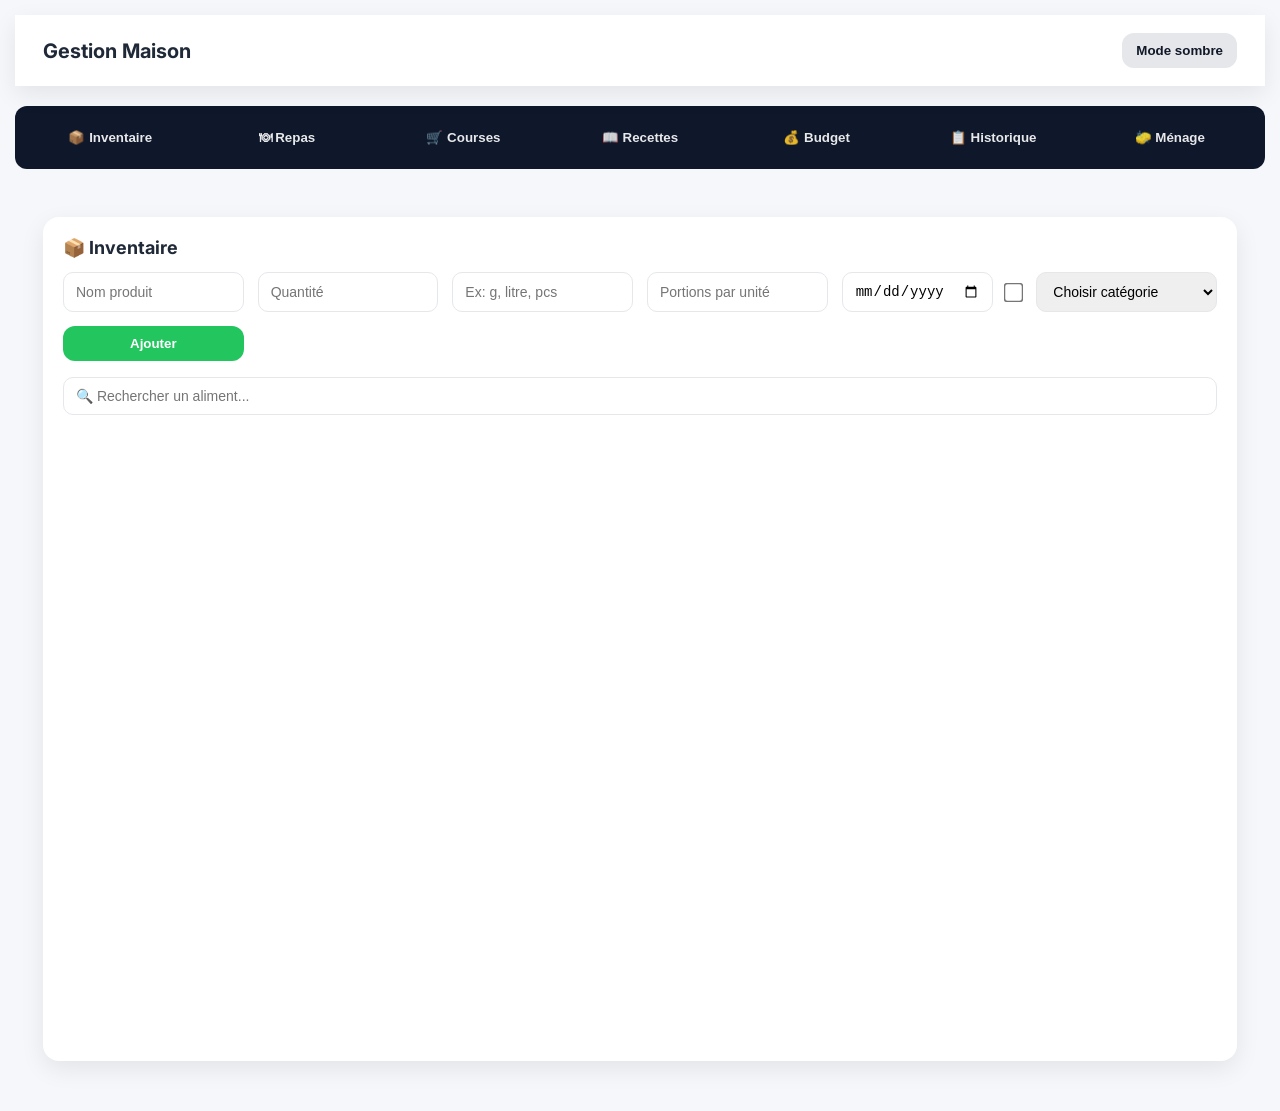
<file: index.html>
<!DOCTYPE html>
<html lang="fr">
<head>
<link href="https://fonts.googleapis.com/css2?family=Inter:wght@400;600;700&display=swap" rel="stylesheet">
<meta name="viewport", user-scalable=no">
<meta charset="UTF-8">
<title>Mon Organisation appartement</title>
	
<style>
/* ==========================
   🌟 STYLES GÉNÉRAUX
========================== */ 
:root{--bg:#f5f7fb; --card:#ffffff; --primary:#4f46e5; --primary-light:#eef2ff;--success:#22c55e;
  --warning:#f59e0b; --danger:#ef4444; --text:#1f2937; --muted:#6b7280; --radius:16px; --shadow:0 8px 24px rgba(0,0,0,0.08); }
*{box-sizing:border-box}
body{margin:0; font-family:Inter, system-ui, sans-serif; padding: 15px;  margin: 0; width: 100%; background:var(--bg); color:var(--text);
}
html, body {height: 100%;}
.header{background:var(--card); box-shadow:var(--shadow); padding:18px 28px; display:flex; align-items:center; justify-content:space-between; position:sticky;
  top:0; z-index:10; }
.header h1{margin:0; font-size:20px; }
.header-actions{display:flex; gap:10px; }
.layout {display: flex; flex-direction: column; gap: 20px; min-height: 100vh; width:100%; }
.sidebar {display: flex; gap: 10px; background: #0f172a; padding: 12px; border-radius: 12px; width:100%; }
.nav-title{font-size:12px; text-transform:uppercase; opacity:.6; margin:18px 12px 8px; }
.nav-btn{width:100%; border:none; background:transparent; color:white; padding:12px 14px; border-radius:12px; text-align:center; cursor:pointer; font-weight:600;
  opacity:.9; }
.nav-btn:hover{background:rgba(255,255,255,.08); }
.nav-btn.active{background:var(--primary); }
.content{padding:28px; flex: 1; width:100%; }
.card{background:var(--card); border-radius:var(--radius); box-shadow:var(--shadow); padding:20px; margin-bottom:22px; }
.card h2{margin:0 0 14px 0; font-size:18px; }
.btn{border:none; border-radius:12px; padding:10px 14px;min-width:250px; font-weight:600; cursor:pointer; background:var(--primary); color:white; }
.btn.secondary{background:#e5e7eb; color:#111827;min-width:100px; }
.btn.success{ background:var(--success); min-width:150px; }
.btn.warning{ background:var(--warning); }
.btn.danger{ background:var(--danger); }
.btn:hover{ filter:brightness(1.05); }
.list{display:flex; flex-direction:column; gap:10px; }
.row{display:flex; justify-content:space-between; align-items:center; padding:12px 14px; background:#f9fafb; border-radius:12px; }
.row-left{display:flex; flex-direction:column; }
.row-title{font-weight:600; }
.row-sub{font-size:13px; color:var(--muted); }
.badge{font-size:12px; padding:4px 10px; border-radius:999px; font-weight:600; }
.form-grid{display:grid; grid-template-columns:repeat(auto-fit,minmax(180px,1fr)); gap:14px; }
input, select{width:100%; padding:10px 12px; border-radius:10px; border:1px solid #e5e7eb; font-size:14px; }
.modal{position:fixed; inset:0; background:rgba(0,0,0,.35); display:none; align-items:center; justify-content:center; }
.modal-box{background:white; width:420px; max-width:95%; border-radius:18px; padding:22px; box-shadow:var(--shadow); }
.modal-box h3{margin-top:0; }
/* ==========================
   ⚡ PAGES
========================== */
.page {display: none; }

  /* ==========================
   🍽 ALIMENTAIRE
========================== */
ul { list-style: none; padding: 0; max-height: 400px; overflow-y: auto; margin-top: 10px; }
li { display:flex; justify-content:space-between; align-items:center; flex-wrap:wrap; margin:5px 0; border-bottom:1px solid #ccc; padding:5px;
    word-wrap:break-word; }
.actions {display: inline-flex; gap: 6px; margin-left: 10px; }
.urgent {color: red; font-weight: bold; display: flex; align-items: center; flex: 1; }
.ok {color: black; display: flex; align-items: center; flex: 1; }
.course-checkbox {width: 20px; height: 20px; cursor: pointer; }
.form-section {margin-bottom: 25px; }
#listeAliments {min-height: calc(100vh - 300px); overflow-y: auto; }
.repas-actions {display: flex; gap: 12px; margin-top: 15px; }
.repas-actions button {flex: 1; padding: 12px; font-size: 1em; }
#listeAliments button {padding: 8px 12px; font-size: 1.1em; }

/* ==========================
   🧽 PROPRETÉ
========================== */
.room {margin-top: 20px; padding: 12px; border-radius: 10px; background: rgba(0,0,0,0.05); }
.task {display: flex; align-items: center; gap: 10px; padding: 8px 0; font-size: 1.1em; }
.task input {width: 22px; height: 22px; }
.progress-bar {height: 10px; background: #ddd; border-radius: 10px; overflow: hidden; margin: 6px 0 12px 0; }
.progress-fill {height: 100%; width: 0%; background: #2ecc71; transition: width 0.3s ease; }

/* ==========================
   BUDGET
========================== */
#page-budget {display: flex; flex-direction: column; }
#budgetListe {min-height: calc(100vh - 300px); overflow-y: auto; }
#budgetListe .actions {display: flex; gap: 12px; margin-top: 15px; }
#budgetListe .actions button {flex: 1; padding: 12px; font-size: 1em; }
.list-item {display:flex; justify-content:space-between; align-items:center; padding:12px; border-radius:10px; margin-bottom:8px; }

/* ==========================
   🌙 MODE SOMBRE
========================== */
.dark {background: #121212; color: #e0e0e0; }
.dark input, .dark select{background: #1e1e1e; color: #e0e0e0; border: 1px solid #444; }
.dark li {border-bottom: 1px solid #333; }
.dark strong, .dark li span, .dark h1, .dark h2 {color: #ffffff; }
.dark .room {background: rgba(255,255,255,0.05); }
.dark .header {background: rgba(255,255,255,0.05); }
.dark .sidebar {background: rgba(255,255,255,0.05); }
.dark .content {background: rgba(255,255,255,0.05); }
.dark .card {background: rgba(255,255,255,0.05); }
.dark .progress-bar {background: #333;}
.toggle {margin: 10px 0; }

/* ==========================
   🖤 POPUPS
========================== */
.popup {position: fixed; inset: 0; background: rgba(0,0,0,0.5); display: none; align-items: center; justify-content: center; z-index: 1000; padding: 20px; }
.popup-content {background: #1e1e1e; color: white; width: 100%; max-width: 500px; padding: 30px; border-radius: 15px; display: flex; 
                flex-direction: column; gap: 15px; box-shadow: 0 10px 25px rgba(0,0,0,0.4); max-height: 90vh; overflow-y: auto; }
.popup-content input,
.popup-content select,
.popup-content button {font-size: 1.1em; padding: 12px; border-radius: 10px; }
.popup-actions {display: flex; gap: 10px; }
.popup-actions button {flex: 1; }
.delete-btn {background: #c0392b; color: white; font-size: 1.2em; padding: 14px; }

/* ==========================
    TELEPHONE
========================== */
@media (max-width: 900px) {
  .layout {flex-direction: column; min-height: 100vh; width:100%; }
  .sidebar {width: 100%; }
  .content {flex: 1; width:100%; }
}
</style>

</head>
  
<body>
<!-- ==========================
   🏠 BANDEAU PRINCIPALE
========================== -->
<div class="layout">
	<div class="header">
  		<h1>Gestion Maison</h1>
  		<div class="header-actions">
    		<button class="btn secondary" onclick="toggleDarkMode()">Mode sombre</button>
  		</div>
  	</div>
 	<div class="sidebar">
    	<button class="nav-btn" onclick="afficherPage('inventaire')">📦 Inventaire</button>
    	<button class="nav-btn" onclick="afficherPage('repas')">🍽 Repas </button>
    	<button class="nav-btn" onclick="afficherPage('courses')">🛒 Courses</button>
    	<button class="nav-btn" onclick="afficherPage('recettes')">📖 Recettes</button>
    	<button class="nav-btn" onclick="afficherPage('budget')">💰 Budget</button>
    	<button class="nav-btn" onclick="afficherPage('historique')">📋 Historique</button>
    	<button class="nav-btn" onclick="afficherPage('proprete')">🧽 Ménage</button>
  	</div>
  <main class="content">

<!-- ==========================
   🍽 INVENTAIRE
========================== -->  
    <div class="card" id="page-inventaire" style="display:none;">
      <h2>📦 Inventaire</h2>

      <div class="form-grid" style="margin-bottom:16px">
        <input type="text" id="nom" placeholder="Nom produit">
        <input type="number" id="quantite" placeholder="Quantité">
        <input type="text" id="unite" placeholder="Ex: g, litre, pcs">
        <input type="number" id="portions" placeholder="Portions par unité">
        <div style="display: flex; align-items: center; gap: 10px;">
          <input type="date" id="peremption">
          <label style="display: flex; align-items: center; gap: 5px; margin: 0;">
            <input type="checkbox" id="sansDate" style="transform: scale(1.5);">
          </label>
        </div>
        <select id="categorie">
          <option value="Choisir catégorie">Choisir catégorie</option>
          <option value="Boisson">Boisson</option>
          <option value="Produit laitier">Produit laitier</option>
          <option value="Légume">Légume</option>
          <option value="Fruit">Fruit</option>
          <option value="Viande">Viande</option>
          <option value="Poisson">Poisson</option>
          <option value="Féculent">Féculent</option>
          <option value="Sucré">Sucré</option>
          <option value="Sauce">Sauce</option>
          <option value="Epice">Epice</option>
          <option value="Sec">Sec</option>
          <option value="Plat préparé">Plat préparé</option>
          <option value="Hygiène">Hygiène</option>
        </select>
        <button class="btn success" onclick="ajouterOuModifierAliment()">Ajouter</button>
      </div>

      <input type="text" id="recherche" placeholder="🔍 Rechercher un aliment..." oninput="afficherAliments()">
      <ul class="list" id="listeAliments"></ul>
  	</div>
	
<!-- ==========================
   🍽 REPAS
========================== -->  
    <div class="card" id="page-repas" style="display:none;">
      <h2>🍽️ Repas de la semaine</h2>
  
      <table border="1" cellpadding="5" cellspacing="0">
          <thead>
            <tr>
              <th>Jour</th>
              <th>Petit-déjeuner</th>
              <th>Déjeuner</th>
              <th>Dîner</th>
              <th>Autre</th>
            </tr>
          </thead>
          <tbody>
            <tr>
              <td>Lundi</td>
              <td><input type="text" class="repas" data-jour="Lundi" data-repas="Petit-déjeuner" onclick="ouvrirPopupRepas(this)" readonly></td>
              <td><input type="text" class="repas" data-jour="Lundi" data-repas="Déjeuner" onclick="ouvrirPopupRepas(this)" readonly></td>
              <td><input type="text" class="repas" data-jour="Lundi" data-repas="Dîner" onclick="ouvrirPopupRepas(this)" readonly></td>
              <td><input type="text" class="repas" data-jour="Lundi" data-repas="Autre" onclick="ouvrirPopupRepas(this)" readonly></td>
            </tr>
            <tr>
              <td>Mardi</td>
              <td><input type="text" class="repas" data-jour="Mardi" data-repas="Petit-déjeuner" onclick="ouvrirPopupRepas(this)" readonly></td>
              <td><input type="text" class="repas" data-jour="Mardi" data-repas="Déjeuner" onclick="ouvrirPopupRepas(this)" readonly></td>
              <td><input type="text" class="repas" data-jour="Mardi" data-repas="Dîner" onclick="ouvrirPopupRepas(this)" readonly></td>
              <td><input type="text" class="repas" data-jour="Mardi" data-repas="Autre" onclick="ouvrirPopupRepas(this)" readonly></td>
            </tr>
            <tr>
              <td>Mercredi</td>
              <td><input type="text" class="repas" data-jour="Mercredi" data-repas="Petit-déjeuner" onclick="ouvrirPopupRepas(this)" readonly></td>
              <td><input type="text" class="repas" data-jour="Mercredi" data-repas="Déjeuner" onclick="ouvrirPopupRepas(this)" readonly></td>
              <td><input type="text" class="repas" data-jour="Mercredi" data-repas="Dîner" onclick="ouvrirPopupRepas(this)" readonly></td>
              <td><input type="text" class="repas" data-jour="Mercredi" data-repas="Autre" onclick="ouvrirPopupRepas(this)" readonly></td>
            </tr>
            <tr>
              <td>Jeudi</td>
              <td><input type="text" class="repas" data-jour="Jeudi" data-repas="Petit-déjeuner" onclick="ouvrirPopupRepas(this)" readonly></td>
              <td><input type="text" class="repas" data-jour="Jeudi" data-repas="Déjeuner" onclick="ouvrirPopupRepas(this)" readonly></td>
              <td><input type="text" class="repas" data-jour="Jeudi" data-repas="Dîner" onclick="ouvrirPopupRepas(this)" readonly></td>
              <td><input type="text" class="repas" data-jour="Jeudi" data-repas="Autre" onclick="ouvrirPopupRepas(this)" readonly></td>
            </tr>
            <tr>
              <td>Vendredi</td>
              <td><input type="text" class="repas" data-jour="Vendredi" data-repas="Petit-déjeuner" onclick="ouvrirPopupRepas(this)" readonly></td>
              <td><input type="text" class="repas" data-jour="Vendredi" data-repas="Déjeuner" onclick="ouvrirPopupRepas(this)" readonly></td>
              <td><input type="text" class="repas" data-jour="Vendredi" data-repas="Dîner" onclick="ouvrirPopupRepas(this)" readonly></td>
              <td><input type="text" class="repas" data-jour="Vendredi" data-repas="Autre" onclick="ouvrirPopupRepas(this)" readonly></td>
            </tr>
            <tr>
              <td>Samedi</td>
              <td><input type="text" class="repas" data-jour="Samedi" data-repas="Petit-déjeuner" onclick="ouvrirPopupRepas(this)" readonly></td>
              <td><input type="text" class="repas" data-jour="Samedi" data-repas="Déjeuner" onclick="ouvrirPopupRepas(this)" readonly></td>
              <td><input type="text" class="repas" data-jour="Samedi" data-repas="Dîner" onclick="ouvrirPopupRepas(this)" readonly></td>
              <td><input type="text" class="repas" data-jour="Samedi" data-repas="Autre" onclick="ouvrirPopupRepas(this)" readonly></td>
            </tr>
            <tr>
              <td>Dimanche</td>
              <td><input type="text" class="repas" data-jour="Dimanche" data-repas="Petit-déjeuner" onclick="ouvrirPopupRepas(this)" readonly></td>
              <td><input type="text" class="repas" data-jour="Dimanche" data-repas="Déjeuner" onclick="ouvrirPopupRepas(this)" readonly></td>
              <td><input type="text" class="repas" data-jour="Dimanche" data-repas="Dîner" onclick="ouvrirPopupRepas(this)" readonly></td>
              <td><input type="text" class="repas" data-jour="Dimanche" data-repas="Autre" onclick="ouvrirPopupRepas(this)" readonly></td>
            </tr>
        </tbody>
      </table>
	  <p>
      <button class="btn" onclick="nouvelleSemaine()">🆕 Nouvelle semaine</button>
      <button class="btn" id="btnSauvegardeRepas" onclick="sauvegarderRepas()">💾 Sauvegarder la semaine</button>
      <button class="btn" onclick="chargerRepas()">🔄 Charger la semaine</button>
      <button class="btn" id="btnListeCourse" onclick="genererListeCourses()">🛒 Générer la liste de courses</button>
	  </p>
    </div>

<!-- ==========================
   🍽 Courses
========================== -->  
    <div class="card" id="page-courses" style="display:none;">
      <h2>🛒 Liste de courses</h2>
      <div id="listeCoursesContainer"></div>
    </div>

<!-- ==========================
   🍽 Recettes
========================== --> 
    <div class="card" id="page-recettes" style="display:none;">
      <h2>📖 Mes Recettes</h2>
      <input id="recetteNom" placeholder="Nom de la recette">
      <p><input id="recetteIngredients" placeholder="Ex: Tomate, Lait, Oeuf"></p>
      <button class="btn success" onclick="ajouterRecette()">Ajouter</button>
      <h3>Liste des recettes :</h3>
      <ul class="list" id="listeRecettes"></ul>
    </div>
  
<!-- ==========================
   🧽 PROPRETÉ
========================== -->
    <div class="card" id="page-proprete" style="display:none;">
      <h2>🧽 Propreté</h2>
      <div id="listeTachesProprete"></div>
      <button class="btn" onclick="resetProprete()">🔄 Nouvelle semaine</button>
    </div>

<!-- ==========================
   💰 BUDGET
========================== -->
    <div class="card" id="page-budget" style="display:none;">
      <h2>💰 Budget mensuel</h2>
      <div id="budget-depenses" style="margin-top: 20px;">
        <h3>Ajouter une dépense</h3>
        <input id="budgetMontant" placeholder="Ex: 25">
        <p><select id="budgetCategorie">
          <option>Nourriture</option>
          <option>Logement</option>
          <option>Voiture</option>
          <option>Loisir</option>
          <option>Abonnement</option>
        </select></p>
        <input id="budgetNote" placeholder="Ex: courses lidl">
        <p><button class="btn success" onclick="ajouterDepense()">Ajouter</button></p>
        <h3>Total du mois : <span id="budgetTotal">0 €</span></h3>
        <div style="display: flex; align-items: center; justifyContent: space-between; marginBottom: 10px; gap:10px;">
          <h3>Dépenses :</h3>
          <div class="budget-actions">
            <button class="btn" onclick="nouveauMois()"> Réinitialiser le budget</button>
          </div>
        </div>
        <ul class="list" id="budgetListe"></ul>
      </div>
	</div>
<!-- ==========================
   📋 HISTORIQUE
========================== -->
      <div class="card" id="page-historique" style="display:none;">
      	<h2>📋 Historique</h2>
        	<ul id="historiqueListe"></ul>
      </div>
      
	</main>
</div>
<script>
// ------------------- GESTION BOUTON ----------------
const buttons = document.querySelectorAll(".nav-btn");

buttons.forEach(button => {
  button.addEventListener("click", () => {
    buttons.forEach(btn => btn.classList.remove("active"));
    button.classList.add("active");

  });
});
	
// ------------------- MODE SOMBRE -------------------
if (localStorage.getItem("darkMode") === "true") {
  document.body.classList.add("dark");
}
function toggleDarkMode() {
  document.body.classList.toggle("dark");
  localStorage.setItem("darkMode", document.body.classList.contains("dark"));
}

/* =========================
   Alimentaire
========================= */
let aliments = [];
let indexEnCours = -1;

// Charger les aliments depuis localStorage
function chargerAliments() {
  const data = localStorage.getItem("aliments");
  if(data) aliments = JSON.parse(data);
}
// Sauvegarder les aliments dans localStorage
function sauvegarderAliments() {
  localStorage.setItem("aliments", JSON.stringify(aliments));
}
// Ajouter ou modifier un aliment
function ajouterOuModifierAliment() {
  const nom = document.getElementById("nom").value;
  const quantite = document.getElementById("quantite").value;
  const unite = document.getElementById("unite").value;
  const sansDate = document.getElementById("sansDate").checked;
  const peremption = sansDate ? null : document.getElementById("peremption").value;
  const categorie = document.getElementById("categorie").value;
  const portions = parseInt(document.getElementById("portions").value) || 1;
  if(!nom || !quantite || !unite || !categorie) {
    alert("Veuillez remplir tous les champs !");
    return;
  }
  const nouvelAliment = {nom, quantite, unite, peremption, categorie, portions};
  if(indexEnCours === -1) {
    aliments.push(nouvelAliment);
  } else {
    aliments[indexEnCours] = nouvelAliment;
    indexEnCours = -1;
    document.querySelector("button[onclick='ajouterOuModifierAliment()']").textContent = "Ajouter";
  }
  // Réinitialiser le formulaire
  document.getElementById("nom").value = "";
  document.getElementById("quantite").value = "";
  document.getElementById("unite").value = "";
  document.getElementById("peremption").value = "";
  document.getElementById("categorie").value = "Choisir catégorie";
  document.getElementById("portions").value = "";
  document.getElementById("sansDate").checked = false; 
  sauvegarderAliments();
  afficherAliments();
}
// Affichage
function calculerJoursRestants(dateString) {
  const aujourdHui = new Date();
  const peremption = new Date(dateString);
  const diffTime = peremption - aujourdHui;
  const diffDays = Math.ceil(diffTime / (1000 * 60 * 60 * 24));
  return diffDays < 0 ? 0 : diffDays;
}
function afficherAliments() {
  const recherche = document.getElementById("recherche").value.toLowerCase();
  const ul = document.getElementById("listeAliments");
  ul.innerHTML = "";
  const ordreCategorie = ["Féculent", "Produit laitier", "Viande", "Poisson", "Fruit", "Légume", "Sucré", "Sec", "Sauce", "Epice", "Boisson", "Plat préparé", "Hygiène"];
  aliments.sort((a, b) => ordreCategorie.indexOf(a.categorie) - ordreCategorie.indexOf(b.categorie));
  let categorieActuelle = "";
  aliments.forEach((aliment, index) => {
    if (!aliment.nom.toLowerCase().includes(recherche)) return;
    if (aliment.categorie !== categorieActuelle) {
      categorieActuelle = aliment.categorie;
      const titre = document.createElement("li");
      titre.innerHTML = `<strong style="font-size:1.2em; color:#2c3e50;">${categorieActuelle}</strong>`;
      ul.appendChild(titre);
    }
    const li = document.createElement("li");
    li.style.cursor = "pointer";
    li.onclick = (e) => {
      if (e.target.tagName !== "BUTTON") ouvrirPopup(index);
    };
    let textePeremption = "";
    if (aliment.peremption) {
      const joursRestants = calculerJoursRestants(aliment.peremption);
      textePeremption = ` - ${joursRestants} jour(s) restant`;
      if (joursRestants <= 3) {
        li.className = "urgent";
        textePeremption += " - URGENT !";
      } else {
        li.className = "ok";
      }
    } else {
      li.className = "ok";
    }
    let textePortions = "";
    if (aliment.portions) {
	    textePortions = ` (${aliment.quantite * aliment.portions} portions)`;
    }
    const blocQuantite = document.createElement("div");
    blocQuantite.style.display = "flex";
    blocQuantite.style.alignItems = "center";
    blocQuantite.style.gap = "8px";
    const btnMoins = document.createElement("button");
    btnMoins.textContent = "−";
    btnMoins.style.width = "35px";
    const btnPlus = document.createElement("button");
    btnPlus.textContent = "+";
    btnPlus.style.width = "35px";
    const spanTexte = document.createElement("span");
    function majTexte() {
      let txtPortions = aliment.portions ? ` (${aliment.quantite * aliment.portions} portions)` : "";
      let txtPeremption = "";
      if (aliment.peremption) {
        const joursRestants = calculerJoursRestants(aliment.peremption);
        txtPeremption = ` - ${joursRestants} jour(s) restant`;
        if (joursRestants <= 3) txtPeremption += " - URGENT !";
      }
	  if (aliment.quantite > 0 && aliment.quantite < 1) {
		  aliment.quantite = 1;
	  }
      spanTexte.innerHTML = `<strong>${aliment.nom}</strong><br>${aliment.quantite} ${aliment.unite}${txtPortions}${txtPeremption}`;
    }
    majTexte();
    btnMoins.onclick = (e) => {
      e.stopPropagation();
	  if (aliment.portions > aliment.quantite) {
      	if (aliment.portions > 0) {
        	aliment.portions--;
        	majTexte();
        	sauvegarderAliments();
      	}
	  }
	  else {
		if (aliment.quantite > 0) {
        	aliment.quantite--;
        	majTexte();
        	sauvegarderAliments();
      	}
	  }
	  if (aliment.quantite === 0) {
		  supprimerAliment(index);
	  }
    };
    btnPlus.onclick = (e) => {
      e.stopPropagation();
      if (aliment.portions > aliment.quantite) {
        	aliment.portions++;
        	majTexte();
        	sauvegarderAliments();
	  }
	  else {
        	aliment.quantite++;
        	majTexte();
        	sauvegarderAliments();
	  }
    };
    blocQuantite.appendChild(btnMoins);
    blocQuantite.appendChild(spanTexte);
    blocQuantite.appendChild(btnPlus);
    li.appendChild(blocQuantite);
    const btnSupprimer = document.createElement("button");
    btnSupprimer.textContent = "Supprimer";
    btnSupprimer.style.padding = "10px 16px";
    btnSupprimer.style.fontSize = "1em";
    btnSupprimer.style.background = "#e74c3c";
    btnSupprimer.style.color = "white";
    btnSupprimer.style.border = "none";
    btnSupprimer.style.borderRadius = "6px";
    btnSupprimer.onclick = (e) => {
      e.stopPropagation();
      supprimerAliment(index);
    };
    const actions = document.createElement("span");
    actions.className = "actions";
    actions.appendChild(btnSupprimer);
    li.appendChild(actions);
    ul.appendChild(li);
  }); 
}
function supprimerAliment(index) {
  if(confirm("Voulez-vous vraiment supprimer cet aliment ?")) {
    aliments.splice(index, 1);
    sauvegarderAliments();
    afficherAliments();
  }
}
// Pré-remplir le formulaire pour modifier
function preRemplirFormulaire(index) {
  const aliment = aliments[index];
  document.getElementById("nom").value = aliment.nom;
  document.getElementById("quantite").value = aliment.quantite;
  document.getElementById("unite").value = aliment.unite;
  document.getElementById("peremption").value = aliment.peremption;
  document.getElementById("categorie").value = aliment.categorie;
  document.getElementById("portions").value = aliment.portions;
  indexEnCours = index;
  document.querySelector("button[onclick='ajouterOuModifierAliment()']").textContent = "Modifier";
}
// Sauvegarde inventaire
function exporterInventaire() {
  const dataStr = JSON.stringify(aliments, null, 2);
  const blob = new Blob([dataStr], { type: "application/json" });
  const url = URL.createObjectURL(blob);
  const a = document.createElement("a");
  a.href = url;
  a.download = "inventaire.json";
  a.click();
  URL.revokeObjectURL(url);
}
function importerInventaire(event) {
  const file = event.target.files[0];
  if (!file) return;
  const reader = new FileReader();
  reader.onload = function(e) {
    try {
      aliments = JSON.parse(e.target.result);
      sauvegarderAliments();
      afficherAliments();
      alert("Inventaire restauré avec succès !");
    } catch {
      alert("Fichier invalide");
    }
  };
  reader.readAsText(file);
}

/* =========================
   Repas
========================= */
let categoriesCourses = JSON.parse(localStorage.getItem("categoriesCourses")) || {};
const toutesCategories = ["Féculent", "Produit laitier", "Viande", "Poisson", "Fruit", "Légume", "Sucré", "Sauce", "Epice", "Boisson", "Conserve", 
                          "Produit du monde", "Hygiène"];
  
function sauvegarderRepas() {
  const repasData = {};
  document.querySelectorAll('.repas').forEach(input => {
    const jour = input.dataset.jour;
    const typeRepas = input.dataset.repas;
    if (!repasData[jour]) repasData[jour] = {};
    repasData[jour][typeRepas] = input.value;
  });
  localStorage.setItem('repasSemaine', JSON.stringify(repasData));
  const btnSauvegarde = document.getElementById("btnSauvegardeRepas");
  btnSauvegarde.onclick = () => {
	alert("Repas sauvegardés !");
  }
}
function chargerRepas() {
  const repasData = JSON.parse(localStorage.getItem('repasSemaine'));
  if (!repasData) return;

  document.querySelectorAll('.repas').forEach(input => {
    const jour = input.dataset.jour;
    const typeRepas = input.dataset.repas;
    input.value = repasData[jour] ? repasData[jour][typeRepas] || '' : '';
  });
}
function genererListeCourses() {
  const btnCourse = document.getElementById("btnListeCourse");
  btnCourse.onclick = () => {
  	if (confirm("Voulez-vous vous rendre sur la liste de course ?")) afficherPage('courses');
  }
  let inventaire = [];
  try {
    inventaire = JSON.parse(localStorage.getItem('aliments')) || [];
  } catch {
    inventaire = [];
  }
  const repasData = JSON.parse(localStorage.getItem('repasSemaine')) || {};
  let categories = JSON.parse(localStorage.getItem("coursesCategories")) || {};
  const totalDemandes = {};
  const achatsInputs = {}; // ← stocke les champs "acheté"
  Object.values(repasData).forEach(jour => {
    Object.values(jour).forEach(texteRepas => {
      if (!texteRepas) return;
      const aliments = texteRepas
        .split(',')
        .map(a => a.trim())
        .filter(a => a);
      aliments.forEach(item => {
        const match = item.match(/^(.+?)\s*(\d+)?$/);
        if (!match) return;
        const nom = match[1].trim();
        const qte = Number(match[2]) || 1;
        totalDemandes[nom] = (totalDemandes[nom] || 0) + qte;
        if (!categories[nom]) categories[nom] = "Autres";
      });
    });
  });
  const courses = {};
  Object.keys(totalDemandes).forEach(nom => {
    const trouve = inventaire.find(a =>
      a.nom.toLowerCase() === nom.toLowerCase()
    );
    const stock = trouve
      ? Number(trouve.quantite) * (trouve.portions || 1)
      : 0;
    const besoin = Math.max(totalDemandes[nom] - stock, 0);
    if (besoin > 0) courses[nom] = besoin;
  });
  const container = document.getElementById("listeCoursesContainer");
  container.innerHTML = "";
  const btnAjouterInventaire = document.createElement("button");
  btnAjouterInventaire.textContent = "➕ Ajouter à l'inventaire";
  btnAjouterInventaire.onclick = () => {
    const checkedData = JSON.parse(localStorage.getItem("coursesChecked")) || {};
    Object.keys(checkedData).forEach(nom => {
      if (!checkedData[nom]) return;
      const qteAchetee = Number(achatsInputs[nom]?.value) || 0;
      if (qteAchetee <= 0) return;
		const existant = aliments.find(a =>
      	a.nom.toLowerCase() === nom.toLowerCase()
   		);
		if (existant) {
      	// ✅ On additionne la quantité
      		existant.quantite = Number(existant.quantite) + qteAchetee;
    	} else {
      		aliments.push({
        		nom: nom,
        		quantite: qteAchetee,
        		unite: "",
        		peremption: null,
        		categorie: categories[nom] || "Autres"
      		});
    	}
	});
    localStorage.setItem("aliments", JSON.stringify(aliments));
    localStorage.removeItem("coursesChecked");
    genererListeCourses();
    afficherAliments();
  };
  container.appendChild(btnAjouterInventaire);
  if (Object.keys(courses).length === 0) {
    container.innerHTML += "<p>✅ Tout est déjà dans l'inventaire.</p>";
    return;
  }
  const ordreCategories = [
    "Autres",
    "Féculent", "Produit laitier", "Viande", "Poisson",
    "Fruit", "Légume", "Sucré", "Sauce",
    "Epice", "Boisson", "Conserve", "Produit du monde", "Hygiène"
  ];
  ordreCategories.forEach(categorie => {
    const alimentsDeCategorie =
      Object.keys(courses).filter(nom => categories[nom] === categorie);
    if (alimentsDeCategorie.length === 0) return;
    const titre = document.createElement("p");
    titre.textContent = categorie;
    titre.style.fontWeight = "bold";
    titre.style.fontSize = "1.2em";
    titre.style.marginTop = "12px";
    container.appendChild(titre);
    const ul = document.createElement("ul");
    alimentsDeCategorie.forEach(nom => {
      const li = document.createElement("li");
      li.style.display = "flex";
      li.style.alignItems = "center";
      li.style.gap = "10px";
      const checkbox = document.createElement("input");
      checkbox.type = "checkbox";
      checkbox.className = "course-checkbox";
      const span = document.createElement("span");
      span.textContent = `${nom}  (besoin : ${courses[nom]})`;
      span.style.flex = "1";
      const inputAchat = document.createElement("input");
      inputAchat.type = "number";
      inputAchat.value = courses[nom];
      inputAchat.style.width = "70px";
      achatsInputs[nom] = inputAchat;
      checkbox.onchange = () => {
        const data = JSON.parse(localStorage.getItem("coursesChecked")) || {};
        data[nom] = checkbox.checked;
        localStorage.setItem("coursesChecked", JSON.stringify(data));
      };
      const select = document.createElement("select");
      ordreCategories.forEach(cat => {
        const option = document.createElement("option");
        option.value = cat;
        option.textContent = cat;
        if (cat === categorie) option.selected = true;
        select.appendChild(option);
      });
      select.onchange = () => {
        categories[nom] = select.value;
        localStorage.setItem("coursesCategories", JSON.stringify(categories));
        genererListeCourses();
      };
      li.appendChild(checkbox);
      li.appendChild(span);
      li.appendChild(inputAchat);
      li.appendChild(select);
      ul.appendChild(li);
    });
    container.appendChild(ul);
  });
  localStorage.setItem("coursesCategories", JSON.stringify(categories));
}

function nouvelleSemaine() {
  if (!confirm("Voulez-vous vraiment commencer une nouvelle semaine ? Toutes les cases seront vidées.")) return;
  document.querySelectorAll('.repas').forEach(input => input.value = '');
  localStorage.removeItem('repasSemaine');
  document.getElementById("repasSemaine").innerHTML = "";
  alert("Nouvelle semaine prête ! Toutes les cases ont été vidées.");
}
function repasCuisiné() {
  if (!confirm("Retirer les ingrédients du stock et marquer le repas comme fait ?")) return;
  if (!inputRepasActif) return;
  const texteRepas = document.getElementById("repasTexte").value.trim();
  if (!texteRepas) return;
  let inventaire = JSON.parse(localStorage.getItem("aliments")) || [];
  const ingredients = texteRepas
    .split(',')
    .map(a => a.trim())
    .filter(a => a)
    .map(item => {
      const parts = item.split(/\s+/).filter(Boolean);
      const last = parts[parts.length - 1] || "";
      const parsed = Number(last.replace(",", "."));
      const quantite = Number.isNaN(parsed) ? 1 : parsed;
      const nom = Number.isNaN(parsed) ? item : parts.slice(0, -1).join(" ");
      return {
        nom: nom.trim(),
        quantite
      };
    })
    .filter(ingredient => ingredient.nom);
  ingredients.forEach(ingredient => {
    const alim = inventaire.find(a =>
      a.nom.toLowerCase() === ingredient.nom.toLowerCase()
    );
    if (!alim) return;
    if (alim.portions) {
      let portionsStock = alim.quantite * alim.portions;
      portionsStock -= ingredient.quantite;
      alim.quantite = Math.max(
        portionsStock / alim.portions,
        0
      );
    } else {
      alim.quantite = Math.max(
        alim.quantite - ingredient.quantite,
        0
      );
    }
  });
  aliments = inventaire;
  localStorage.setItem("aliments", JSON.stringify(inventaire));
  inputRepasActif.value = "";
  document.getElementById("repasTexte").value = "";
  sauvegarderRepas();
  afficherAliments();
  genererListeCourses();
  fermerPopupRepas();
  alert("✅ Repas validé, stock mis à jour !");
}

/* =========================
   Recette
========================= */
let recettes = [];
let indexRecetteEnCours = -1;

function chargerRecettes() {
  const data = localStorage.getItem("recettes");
  if(data) recettes = JSON.parse(data);
}
function sauvegarderRecettes() {
  localStorage.setItem("recettes", JSON.stringify(recettes));
}
function ajouterRecette() {
  const nom = document.getElementById("recetteNom").value.trim();
  const ingredients = document.getElementById("recetteIngredients").value.split(",").map(i => i.trim()).filter(i => i);
  if(!nom || ingredients.length === 0) {
    alert("Veuillez remplir le nom et les ingrédients !");
    return;
  }
  recettes.push({nom, ingredients});
  document.getElementById("recetteNom").value = "";
  document.getElementById("recetteIngredients").value = "";
  sauvegarderRecettes();
  afficherRecettes();
}
function afficherRecettes() {
  const ul = document.getElementById("listeRecettes");
  ul.innerHTML = "";
  recettes.forEach((recette, index) => {
    const li = document.createElement("li");
    li.style.display = "flex";
    li.style.justifyContent = "space-between";
    li.style.alignItems = "center";
    li.style.marginBottom = "5px";
    const span = document.createElement("span");
    span.textContent = `${recette.nom} (${recette.ingredients.join(", ")})`;
    li.appendChild(span);
    const btnAjouterRepas = document.createElement("button");
    btnAjouterRepas.textContent = "➡️ Ajouter au repas";
	btnAjouterRepas.style.padding = "6px 12px";
	btnAjouterRepas.style.marginLeft = "auto";
    btnAjouterRepas.onclick = () => ouvrirPopupRecette(index);
    li.appendChild(btnAjouterRepas);
    const btnSupprimer = document.createElement("button");
    btnSupprimer.textContent = "Supprimer";
    btnSupprimer.style.padding = "6px 12px";
    btnSupprimer.style.marginLeft = "5px";
    btnSupprimer.style.background = "#e74c3c";
    btnSupprimer.style.color = "white";
    btnSupprimer.onclick = () => {
      if(confirm(`Supprimer la recette "${recette.nom}" ?`)) {
        recettes.splice(index, 1);
        sauvegarderRecettes();
        afficherRecettes();
      }
    };
    li.appendChild(btnSupprimer);
    ul.appendChild(li);
  });
}

/* =========================
   PROPRETÉ
========================= */
const tachesProprete = {
  "Cuisine": ["Plan de travail", "Plaques", "Sol", "Poubelle", "Nettoyer Frigo, Micro-onde,..."],
  "Salle de bain": ["Lavabo", "Douche", "WC", "Miroir", "Sol"],
  "Salon": ["Rangement", "Aspirateur", "Serpillère"],
  "Chambre": ["Draps", "Rangement", "Aspirateur"]
};
function afficherProprete() {
  const container = document.getElementById("listeTachesProprete");
  container.innerHTML = "";
  const data = JSON.parse(localStorage.getItem("propreteEtat")) || {};
  Object.keys(tachesProprete).forEach(piece => {
    const divRoom = document.createElement("div");
    divRoom.className = "room";
    const titre = document.createElement("h3");
    titre.textContent = piece;
    const progressBar = document.createElement("div");
    progressBar.className = "progress-bar";
    const progressFill = document.createElement("div");
    progressFill.className = "progress-fill";
    progressBar.appendChild(progressFill);
    divRoom.appendChild(titre);
    divRoom.appendChild(progressBar);
    let total = tachesProprete[piece].length;
    let cochees = 0;
    const majProgression = () => {
      const pourcentage = Math.round((cochees / total) * 100);
      progressFill.style.width = pourcentage + "%";
    };
    tachesProprete[piece].forEach(tache => {
      const label = document.createElement("label");
      label.className = "task";
      const checkbox = document.createElement("input");
      checkbox.type = "checkbox";
      const key = piece + "_" + tache;
      checkbox.checked = data[key] || false;
      if (checkbox.checked) cochees++;
      checkbox.onchange = () => {
        const etat = JSON.parse(localStorage.getItem("propreteEtat")) || {};
        etat[key] = checkbox.checked;
        localStorage.setItem("propreteEtat", JSON.stringify(etat));
        cochees += checkbox.checked ? 1 : -1;
        majProgression();
      };
      const span = document.createElement("span");
      span.textContent = tache;
      label.appendChild(checkbox);
      label.appendChild(span);

      divRoom.appendChild(label);
    });
    majProgression();
    container.appendChild(divRoom);
  });
}
function resetProprete() {
  if (!confirm("Commencer une nouvelle semaine ? Toutes les cases seront décochées.")) return;
  localStorage.removeItem("propreteEtat");
  afficherProprete();
}

/* =========================
   BUDGET
========================= */
let depenses = [];
function getMoisActuel() {
  const d = new Date();
  return d.getFullYear() + "-" + String(d.getMonth()+1).padStart(2,"0");
}
function afficherBudgetOnglet(onglet) {
  document.getElementById("budget-depenses").style.display = "none";
  document.getElementById("budget-graphique").style.display = "none";
  document.getElementById("budget-historique").style.display = "none";
  if(onglet === "depenses") {
    document.getElementById("budget-depenses").style.display = "block";
  }
  if(onglet === "graphique") {
    document.getElementById("budget-graphique").style.display = "block";
    genererGraphique();
  }
  if(onglet === "historique") {
    document.getElementById("budget-historique").style.display = "block";
    afficherHistorique();
  }
}
function genererGraphique(){
  const ctx = document.getElementById("budgetPieChart").getContext("2d");
  const legend = document.getElementById("budgetLegend");
  legend.innerHTML = "";
  const data = {};
  depenses.forEach(d => {
    const cat = d.categorie;
    const montant = parseFloat(d.montant) || 0;
    if(!data[cat]) data[cat] = 0;
    data[cat] += montant;
  });
  const total = Object.values(data).reduce((a, b) => a + b, 0);
  if(total === 0){
    ctx.clearRect(0, 0, 300, 300);
    legend.innerHTML = "<li>Aucune dépense enregistrée</li>";
    return;
  }
  const colors = ["#e74c3c","#3498db","#2ecc71","#f1c40f","#9b59b6","#1abc9c","#e67e22","#9e9e9e","#ff69b4","#8b4513"];
  ctx.clearRect(0, 0, 300, 300);
  let startAngle = 0;
  let i = 0;
  for(const cat in data){
    const sliceAngle = (data[cat] / total) * 2 * Math.PI;
    ctx.fillStyle = colors[i % colors.length];
    ctx.beginPath();
    ctx.moveTo(150, 150);
    ctx.arc(150, 150, 150, startAngle, startAngle + sliceAngle);
    ctx.closePath();
    ctx.fill();
    const li = document.createElement("li");
    li.textContent = `${cat} : ${data[cat].toFixed(2)} €`;
    li.style.color = colors[i % colors.length];
    li.style.fontWeight = "bold";
    legend.appendChild(li);
    startAngle += sliceAngle;
    i++;
  }
}
// Charger
function chargerDepenses() {
  const data = localStorage.getItem("budgetDepenses");
  if(data) depenses = JSON.parse(data);
}
// Sauvegarder
function sauvegarderDepenses() {
  localStorage.setItem("budgetDepenses", JSON.stringify(depenses));
}
// Ajouter
function ajouterDepense() {
  const montant = parseFloat(document.getElementById("budgetMontant").value);
  const categorie = document.getElementById("budgetCategorie").value;
  const note = document.getElementById("budgetNote").value;
  if(!montant || montant <= 0) {
    alert("Montant invalide");
    return;
  }
  const nouvelleDepense = {
    id: Date.now(),
    montant: Number(montant),
    categorie,
    note,
    date: new Date().toISOString()
  };
  depenses.push(nouvelleDepense);
  sauvegarderDansHistorique(nouvelleDepense);
  document.getElementById("budgetMontant").value = "";
  document.getElementById("budgetNote").value = "";
  sauvegarderDepenses();
  afficherDepenses();
}
// Supprimer
function supprimerDepense(id) {
  depenses = depenses.filter(d => d.id !== id);
  sauvegarderDepenses();
  supprimerDeHistorique(id);
  afficherDepenses();
}
// Afficher
function afficherDepenses() {
  const ul = document.getElementById("budgetListe");
  ul.innerHTML = "";
  const depensesTriees = {};
  depenses.forEach((d, index) => {
    if (!depensesTriees[d.categorie]) depensesTriees[d.categorie] = [];
    depensesTriees[d.categorie].push(d);
  });
  Object.keys(depensesTriees).forEach(categorie => {
    const titre = document.createElement("li");
    titre.innerHTML = `<strong>${categorie}</strong>`;
    ul.appendChild(titre);
    depensesTriees[categorie].forEach(d => {
      const li = document.createElement("li");
      const span = document.createElement("span");
      span.textContent = `${d.note} : ${d.montant} €`;
      const btnSupprimer = document.createElement("button");
      btnSupprimer.textContent = "Supprimer";
      btnSupprimer.style.padding = "10px 16px";
      btnSupprimer.style.fontSize = "1em";
      btnSupprimer.style.background = "#e74c3c";
      btnSupprimer.style.color = "white";
      btnSupprimer.style.border = "none";
      btnSupprimer.style.borderRadius = "6px";
      btnSupprimer.onclick = () => {
        if (confirm("Supprimer cette dépense ?")) {
          supprimerDepense(d.id);
        }
      };
      const actions = document.createElement("span");
      actions.className = "actions";
      actions.appendChild(btnSupprimer);
      li.appendChild(span);
      li.appendChild(actions);
      ul.appendChild(li);
    });
  });
  const total = depenses.reduce((s, d) => s + d.montant, 0);
  document.getElementById("budgetTotal").textContent = total.toFixed(2) + " €";
}
function nouveauMois() {
  if (!confirm("Voulez-vous vraiment commencer un nouveau mois ?")) return;
  depenses = [];
  localStorage.removeItem("budgetDepenses");
  afficherDepenses();
  alert("Nouveau mois prêt !");
}
function sauvegarderDansHistorique(depense) {
  const historique = JSON.parse(localStorage.getItem("budgetHistorique")) || {};
  const mois = getMoisActuel();
  if(!historique[mois]) historique[mois] = [];
  historique[mois].push(depense);
  localStorage.setItem("budgetHistorique", JSON.stringify(historique));
}
function afficherHistorique() {
  const ul = document.getElementById("historiqueListe");
  ul.innerHTML = "";
  const historique = JSON.parse(localStorage.getItem("budgetHistorique")) || {};
  const mois = Object.keys(historique).sort().reverse();
  if(mois.length === 0){
    ul.innerHTML = "<li>Aucun historique</li>";
    return;
  }
  mois.forEach(m => {
    const li = document.createElement("li");
    li.style.display = "flex";
    li.style.justifyContent = "space-between";
    li.style.alignItems = "center";
    li.style.padding = "8px 0";
    const total = historique[m].reduce((s,d)=>s+d.montant,0);
    const span = document.createElement("span");
    span.textContent = `${m} — ${total.toFixed(2)} €`;
    span.style.cursor = "pointer";
    span.onclick = () => ouvrirPopupHistorique(m);
    const btn = document.createElement("button");
    btn.textContent = "🗑";
    btn.className = "delete-btn";
    btn.style.width = "auto";
    btn.onclick = () => supprimerMoisHistorique(m);
    li.appendChild(span);
    li.appendChild(btn);
    ul.appendChild(li);
  });
}
function ouvrirPopupHistorique(mois) {
  const historique = JSON.parse(localStorage.getItem("budgetHistorique")) || {};
  const details = historique[mois] || [];
  const groupes = {};
  details.forEach(d => {
    if (!groupes[d.categorie]) groupes[d.categorie] = [];
    groupes[d.categorie].push(d);
  });
  let html = "";
  Object.keys(groupes).sort().forEach(cat => {
    groupes[cat].sort((a,b) => b.montant - a.montant);
    const totalCat = groupes[cat].reduce((s,d) => s + d.montant, 0).toFixed(2);
    html += `<h3>${cat} — ${totalCat} €</h3>`;
    groupes[cat].forEach(d => {
      html += `
        <div class="list-item">
          <span>${d.note}</span>
          <strong>${d.montant.toFixed(2)} €</strong>
        </div>
      `;
    });
  });
  document.getElementById("historiqueDetails").innerHTML = html;
  document.getElementById("historiqueTitre").textContent = "Détails " + mois;
  document.getElementById("popupHistorique").style.display = "flex";
}
function fermerPopupHistorique() {
  document.getElementById("popupHistorique").style.display = "none";
}
function supprimerDeHistorique(id){
  const historique = JSON.parse(localStorage.getItem("budgetHistorique")) || {};
  Object.keys(historique).forEach(mois => {
    historique[mois] = historique[mois].filter(d => d.id !== id);
  });
  localStorage.setItem("budgetHistorique", JSON.stringify(historique));
}
function verifierChangementDeMois() {
  const moisActuel = getMoisActuel();
  const moisSauvegarde = localStorage.getItem("budgetMoisActuel");
  if(!moisSauvegarde){
    localStorage.setItem("budgetMoisActuel", moisActuel);
    return;
  }
  if(moisSauvegarde !== moisActuel){
    depenses = [];
    localStorage.setItem("budgetDepenses", JSON.stringify(depenses));
    localStorage.setItem("budgetMoisActuel", moisActuel);
  }
}
function supprimerMoisHistorique(mois){
  if(!confirm("Supprimer tout l'historique de " + mois + " ?")) return;

  const historique = JSON.parse(localStorage.getItem("budgetHistorique")) || {};

  delete historique[mois];

  localStorage.setItem("budgetHistorique", JSON.stringify(historique));

  afficherHistorique();
}
function grouperParCategorie(depenses) {
  const groupes = {};
  depenses.forEach(d => {
    if (!groupes[d.categorie]) groupes[d.categorie] = [];
    groupes[d.categorie].push(d);
  });
  return groupes;
}

/* =========================
   Navigation
========================= */
function afficherPage(page) {
  document.querySelectorAll(".card").forEach(p => p.style.display = "none");
  document.getElementById("page-" + page).style.display = "block";
  if(page === "proprete") {
    afficherProprete();
  }
  if(page === "historique") {
    afficherHistorique();
  }
}

/* =========================
   Initialisation
========================= */
chargerAliments();
afficherAliments();
chargerDepenses();
verifierChangementDeMois();
afficherDepenses();
afficherPage("inventaire");

</script>
<script>

/* =========================
   Pop-Up modifier aliment
========================= */
let indexEdition = -1;
function ouvrirPopup(index) {
  const aliment = aliments[index];
  indexEdition = index;
  document.getElementById("editNom").value = aliment.nom;
  document.getElementById("editQuantite").value = aliment.quantite;
  document.getElementById("editUnite").value = aliment.unite;
  document.getElementById("editPortions").value = aliment.portions;
  const checkbox = document.getElementById("editSansDate");
  const dateInput = document.getElementById("editPeremption");
  if (!aliment.peremption) {
    checkbox.checked = true;
    dateInput.disabled = true;
    dateInput.style.visibility = "hidden";
    dateInput.value = ""; 
  } else {
    checkbox.checked = false;
    dateInput.disabled = false;
    dateInput.style.visibility = "visible";
    dateInput.value = aliment.peremption;
  }
  checkbox.addEventListener("change", function() {
    if (this.checked) {
      dateInput.disabled = true;
      dateInput.style.visibility = "hidden";
    } else {
      dateInput.disabled = false;
      dateInput.style.visibility = "visible";
      if (aliment.peremption) dateInput.value = aliment.peremption;
    }
  });
  const select = document.getElementById("editCategorie");
  select.innerHTML = "";
  const options = ["Choisir Catégorie","Boisson","Produit laitier","Légume","Fruit","Viande","Poisson","Féculent","Sucré","Sauce","Epice","Sec",
                   "Plat préparé","Hygiène"];
  options.forEach(cat => {
    const o = document.createElement("option");
    o.value = cat;
    o.textContent = cat;
    if(cat === aliment.categorie) o.selected = true;
    select.appendChild(o);
  });
  document.getElementById("popupEdit").style.display = "flex";
}
function fermerPopup() {
  document.getElementById("popupEdit").style.display = "none";
}
function sauvegarderEdition() {
  if(indexEdition === -1) return;
  const sansDate = document.getElementById("editSansDate").checked;
  aliments[indexEdition] = {
    nom: document.getElementById("editNom").value,
    quantite: document.getElementById("editQuantite").value,
    unite: document.getElementById("editUnite").value,
    peremption: sansDate ? null : document.getElementById("editPeremption").value,
    categorie: document.getElementById("editCategorie").value,
    portions: document.getElementById("editPortions").value
  };
  sauvegarderAliments();
  afficherAliments();
  fermerPopup();
}
function supprimerDepuisPopup() {
  if(confirm("Supprimer cet aliment ?")) {
    aliments.splice(indexEdition, 1);
    sauvegarderAliments();
    afficherAliments();
    fermerPopup();
  }
}

/* =========================
   Pop-Up ajouter recette à repas
========================= */ 
function ouvrirPopupRecette(index) {
  indexRecetteEnCours = index;
  document.getElementById("popupRecette").style.display = "flex";
}
function fermerPopupRecette() {
  document.getElementById("popupRecette").style.display = "none";
}
function confirmerAjoutRecette() {
  if(indexRecetteEnCours === -1) return;
  const recette = recettes[indexRecetteEnCours];
  const jour = document.getElementById("recetteJour").value;
  const typeRepas = document.getElementById("recetteTypeRepas").value;
  const input = document.querySelector(`input[data-jour="${jour}"][data-repas="${typeRepas}"]`);
  if(!input) {
    alert("Le champ de repas correspondant n'a pas été trouvé !");
    fermerPopupRecette();
    return;
  }
  const valeursExistantes = input.value ? input.value.split(",").map(v => v.trim()) : [];
  const nouvellesValeurs = [...valeursExistantes, ...recette.ingredients];
  input.value = nouvellesValeurs.join(", ");
  alert(`Recette "${recette.nom}" ajoutée à ${jour} - ${typeRepas} !`);
  fermerPopupRecette();
}
//Initialisation
chargerRecettes();
afficherRecettes();

/* =========================
   Pop-Up modifier repas
========================= */
let inputRepasActif = null;
function ouvrirPopupRepas(input) {
  inputRepasActif = input;
  const jour = input.dataset.jour;
  const type = input.dataset.repas;
  document.getElementById("repasTitre").textContent =`${jour} - ${type}`;
  document.getElementById("repasTexte").value = input.value;
  document.getElementById("popupRepasEdit").style.display = "flex";
}
function fermerPopupRepas() {
  document.getElementById("popupRepasEdit").style.display = "none";
}
function sauvegarderRepasPopup() {
  if (!inputRepasActif) return;
  inputRepasActif.value =document.getElementById("repasTexte").value;
  fermerPopupRepas();
}
</script>



<!-- ==========================
   POPUPS
========================== -->
<!-- Modifier un aliment -->
<div id="popupEdit" class="popup">
  <div class="popup-content">
    <h2>Modifier l'aliment</h2>
    <input id="editNom" placeholder="Nom">
    <input id="editQuantite" type="number" placeholder="Quantité">
    <input id="editUnite" placeholder="Unité">
    <input type="number" id="editPortions" placeholder="Portions par unité">
    <div style="display:flex; align-items:center; gap:10px;">
      <input id="editPeremption" type="date" style="flex:1;">
      <label style="display:flex; align-items:center; gap:5px;">
        <input type="checkbox" id="editSansDate">Pas de DLC</label>
    </div>
    <select id="editCategorie"></select>
    <div class="popup-actions">
      <button onclick="sauvegarderEdition()">💾 Sauvegarder</button>
      <button onclick="fermerPopup()">Annuler</button>
    </div>
    <button class="delete-btn" onclick="supprimerDepuisPopup()">🗑 Supprimer</button>
  </div>
</div>

<!-- Ajouter une recette au repas -->
<div id="popupRecette" class="popup">
  <div class="popup-content">
    <h2>Ajouter la recette à un repas</h2>
    <p>Sélectionnez le jour et le type de repas :</p>
    <label>Jour :</label>
    <select id="recetteJour">
      <option value="Lundi">Lundi</option>
      <option value="Mardi">Mardi</option>
      <option value="Mercredi">Mercredi</option>
      <option value="Jeudi">Jeudi</option>
      <option value="Vendredi">Vendredi</option>
      <option value="Samedi">Samedi</option>
      <option value="Dimanche">Dimanche</option>
    </select>
    <label>Repas :</label>
    <select id="recetteTypeRepas">
      <option value="Petit-déjeuner">Petit-déjeuner</option>
      <option value="Déjeuner">Déjeuner</option>
      <option value="Dîner">Dîner</option>
      <option value="Autre">Autre</option>
    </select>
    <div class="popup-actions">
      <button onclick="confirmerAjoutRecette()">💾 Ajouter</button>
      <button onclick="fermerPopupRecette()">Annuler</button>
    </div>
  </div>
</div>

<!-- Ajouter un repas -->
<div id="popupRepasEdit" class="popup">
  <div class="popup-content">
    <h2>Modifier le repas</h2>
    <p id="repasTitre"></p>
    <textarea id="repasTexte"
              style="min-height:120px; font-size:1.2em;"
              placeholder="Ex: Pâtes, Tomates, Fromage">
    </textarea>
    <div class="popup-actions">
      <button onclick="sauvegarderRepasPopup()">💾 Sauvegarder</button>
      <button onclick="fermerPopupRepas()">Annuler</button>
      <button onclick="repasCuisiné()" style="background:#2ecc71;">✅ Repas cuisiné</button>
    </div>
  </div>
</div>

<!-- Historique budget -->
<div id="popupHistorique" class="popup">
  <div class="popup-content">
    <h2 id="historiqueTitre"></h2>
    <ul id="historiqueDetails"></ul>

    <div class="popup-actions">
      <button onclick="fermerPopupHistorique()">Fermer</button>
    </div>
  </div>
</div>
<script>
if ('serviceWorker' in navigator) {
  window.addEventListener('load', () => {
    navigator.serviceWorker.register('/service-worker.js')
      .then(reg => console.log('Service Worker enregistré :', reg))
      .catch(err => console.log('Erreur enregistrement SW :', err));
  });
}
</script>
</body>
</html>
</file>
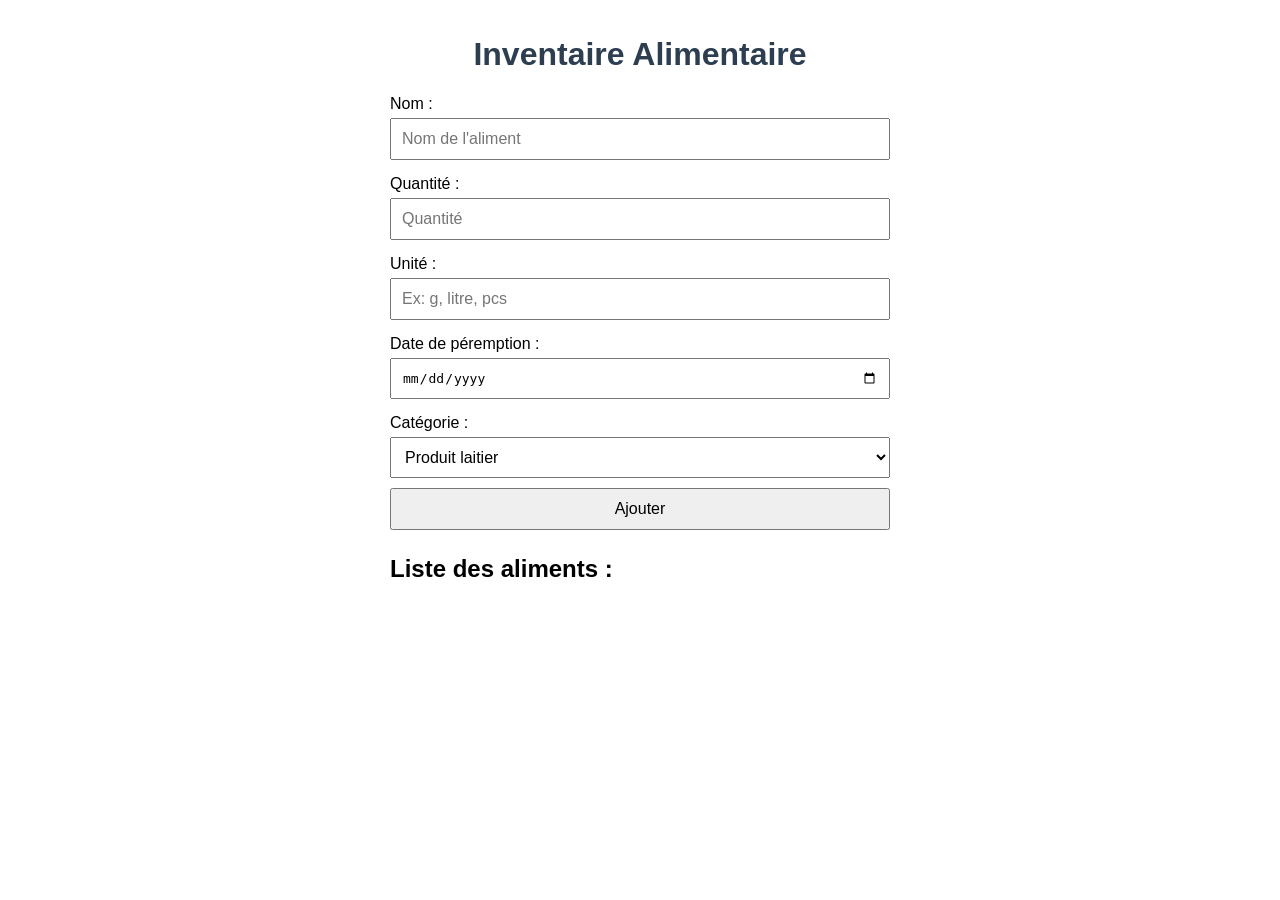
<file: inventaire_tel.html>
<!DOCTYPE html>
<html lang="fr">
<head>
<meta charset="UTF-8">
<title>Inventaire Alimentaire</title>
<style>
body { font-family: Arial, sans-serif; padding: 15px; max-width: 500px; margin: auto; }
h1 { color: #2c3e50; text-align: center; }
label { display: block; margin-top: 10px; }
input, select, button { margin: 5px 0; padding: 10px; font-size: 1em; width: 100%; box-sizing: border-box; }
.urgent { color: red; font-weight: bold; }
.ok { color: green; }
ul { list-style: none; padding: 0; max-height: 400px; overflow-y: auto; margin-top: 10px; }
li { margin: 5px 0; padding: 5px; border-bottom: 1px solid #ccc; word-wrap: break-word; }
button.small { padding: 5px; font-size: 0.9em; margin-left: 5px; }
@media (max-width: 600px) {
  body { padding: 10px; }
  input, select, button { width: 100%; }
}
</style>
</head>
<body>

<h1>Inventaire Alimentaire</h1>

<label>Nom :</label>
<input type="text" id="nom" placeholder="Nom de l'aliment">

<label>Quantité :</label>
<input type="number" id="quantite" placeholder="Quantité">

<label>Unité :</label>
<input type="text" id="unite" placeholder="Ex: g, litre, pcs">

<label>Date de péremption :</label>
<input type="date" id="peremption">

<label>Catégorie :</label>
<select id="categorie">
  <option value="Produit laitier">Produit laitier</option>
  <option value="Conserve">Conserve</option>
  <option value="Légume">Légume</option>
  <option value="Fruit">Fruit</option>
  <option value="Viande">Viande</option>
</select>

<button onclick="ajouterOuModifierAliment()">Ajouter</button>

<h2>Liste des aliments :</h2>
<ul id="listeAliments"></ul>

<script>
let aliments = [];
let indexEnCours = -1;

// Charger les aliments depuis localStorage
function chargerAliments() {
  const data = localStorage.getItem("aliments");
  if(data) aliments = JSON.parse(data);
}

// Sauvegarder les aliments dans localStorage
function sauvegarderAliments() {
  localStorage.setItem("aliments", JSON.stringify(aliments));
}

// Calculer les jours restants avant péremption
function calculerJoursRestants(dateString) {
  const aujourdHui = new Date();
  const peremption = new Date(dateString);
  const diffTime = peremption - aujourdHui;
  const diffDays = Math.ceil(diffTime / (1000 * 60 * 60 * 24));
  return diffDays < 0 ? 0 : diffDays;
}

// Afficher la liste triée par catégorie
function afficherAliments() {
  const ul = document.getElementById("listeAliments");
  ul.innerHTML = "";

  const ordreCategorie = ["Produit laitier", "Conserve", "Légume", "Fruit", "Viande"];
  aliments.sort((a,b) => ordreCategorie.indexOf(a.categorie) - ordreCategorie.indexOf(b.categorie));

  aliments.forEach((aliment, index) => {
    const li = document.createElement("li");
    const joursRestants = calculerJoursRestants(aliment.peremption);
    let texte = `${aliment.nom} - ${aliment.quantite} ${aliment.unite} - ${aliment.categorie} - ${joursRestants} jour(s) restant`;
    if(joursRestants <= 3) {
      li.className = "urgent";
      texte += " - URGENT !";
    } else {
      li.className = "ok";
    }
    li.textContent = texte;

    // Boutons Modifier et Supprimer
    const btnModifier = document.createElement("button");
    btnModifier.textContent = "Modifier";
    btnModifier.className = "small";
    btnModifier.onclick = () => preRemplirFormulaire(index);

    const btnSupprimer = document.createElement("button");
    btnSupprimer.textContent = "Supprimer";
    btnSupprimer.className = "small";
    btnSupprimer.onclick = () => supprimerAliment(index);

    li.appendChild(btnModifier);
    li.appendChild(btnSupprimer);
    ul.appendChild(li);
  });
}

// Ajouter ou modifier un aliment
function ajouterOuModifierAliment() {
  const nom = document.getElementById("nom").value;
  const quantite = document.getElementById("quantite").value;
  const unite = document.getElementById("unite").value;
  const peremption = document.getElementById("peremption").value;
  const categorie = document.getElementById("categorie").value;

  if(!nom || !quantite || !unite || !peremption || !categorie) {
    alert("Veuillez remplir tous les champs !");
    return;
  }

  const nouvelAliment = {nom, quantite, unite, peremption, categorie};

  if(indexEnCours === -1) {
    aliments.push(nouvelAliment);
  } else {
    aliments[indexEnCours] = nouvelAliment;
    indexEnCours = -1;
    document.querySelector("button[onclick='ajouterOuModifierAliment()']").textContent = "Ajouter";
  }

  // Réinitialiser le formulaire
  document.getElementById("nom").value = "";
  document.getElementById("quantite").value = "";
  document.getElementById("unite").value = "";
  document.getElementById("peremption").value = "";
  document.getElementById("categorie").value = "Produit laitier";

  sauvegarderAliments();
  afficherAliments();
}

// Pré-remplir le formulaire pour modifier
function preRemplirFormulaire(index) {
  const aliment = aliments[index];
  document.getElementById("nom").value = aliment.nom;
  document.getElementById("quantite").value = aliment.quantite;
  document.getElementById("unite").value = aliment.unite;
  document.getElementById("peremption").value = aliment.peremption;
  document.getElementById("categorie").value = aliment.categorie;
  indexEnCours = index;
  document.querySelector("button[onclick='ajouterOuModifierAliment()']").textContent = "Modifier";
}

// Supprimer un aliment
function supprimerAliment(index) {
  if(confirm("Voulez-vous vraiment supprimer cet aliment ?")) {
    aliments.splice(index, 1);
    sauvegarderAliments();
    afficherAliments();
  }
}

// Initialisation
chargerAliments();
afficherAliments();
</script>

</body>
</html>
</file>
